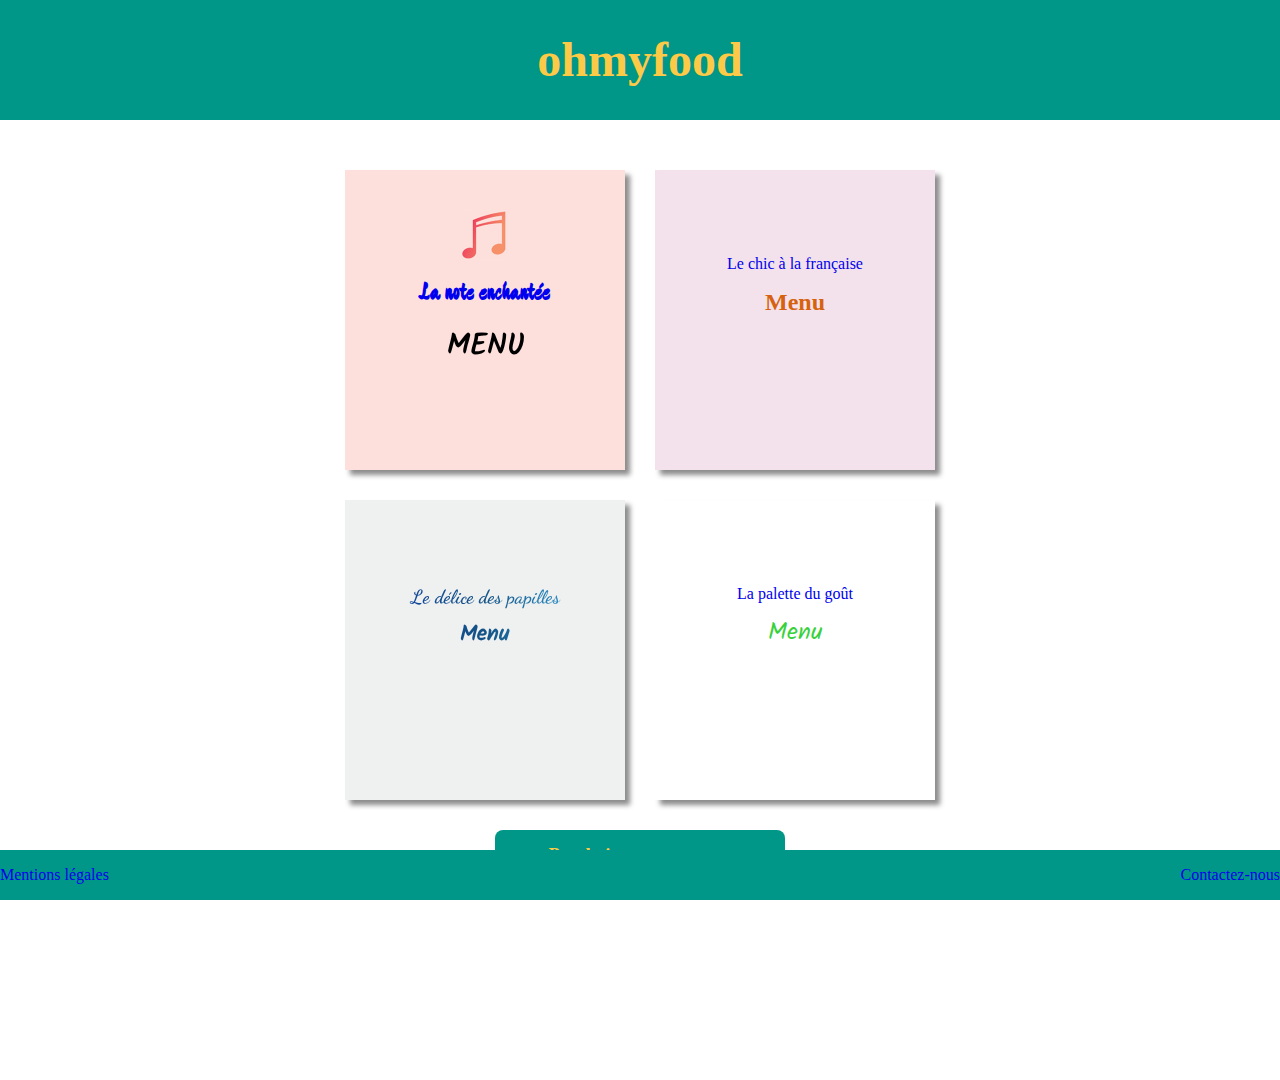
<file: index.html>
<!DOCTYPE html>
<html lang="fr">
    <head>
        <title>Ohmyfood!</title>
        <link rel="stylesheet" href="css/style.css" type="text/css"/>
        <meta charset="utf-8" />
        <meta name="description" content="Reservation de restaurants et de composition de menus en ligne">
        <meta name="author" content="Sewou Tiamiyu">
        <meta name="viewport" content="width=device-width,initial-scale=1.0"/>
    </head>
    <body>
        <div id="container">
            <!--EN TETE DE PAGE-->
                <header class="en_tete_accueil">
                    <h1>ohmyfood</h1>
                </header>
                <!--Future fonctionnalité d'une barre de recherche 
                    <div class="search-bar"></div> -->
                <!--LE CORPS DU SITE-->
                <main id="menu">
                    <div class="menu_1">
                        <div class="contenu">
                            <a href="pages/menu1.html"> <img src="images/ring.png" alt="ring">
                            <p>La note enchantée</p>
                            <h3>menu</h3>
                            </a>
                        </div>
                    </div>
                    <div class="menu_2">
                        <div class="contenu">
                            <a href="pages/menu2.html">
                            <p>Le chic à la française</p>
                            <h3>menu</h3>
                            </a>
                        </div>
                    </div>
                    <div class="menu_3">
                        <div class="contenu">
                            <a href="pages/menu3.html">
                            <p>Le délice des papilles</p>
                            <h3>menu</h3>
                            </a>
                        </div>
                    </div>
                    <div class="menu_4">
                        <div class="contenu">
                            <a href="pages/menu4.html">
                            <p>La palette du goût</p>
                            <h3>menu</h3>
                            </a>
                        </div>
                    </div>
                </main>
                <article>
                    <div class="incoming">
                        <h3>prochainement</h3>
                    
                        <div class="loading">
                            <span></span>
                            <span></span>
                            <span></span>
                        </div>
                    </div>
                </article>
            <!--PIED DE PAGE-->
            <footer>
                <div class="mention_legale">
                    <a href="pages/mention-legale.html"><p>Mentions légales</p></a>
                    <a href="mailto:tiamiyusewou@hotmail.com"><p>Contactez-nous</p></a>
                </div>
            </footer>
        </div>
    </body>
</html>
</file>
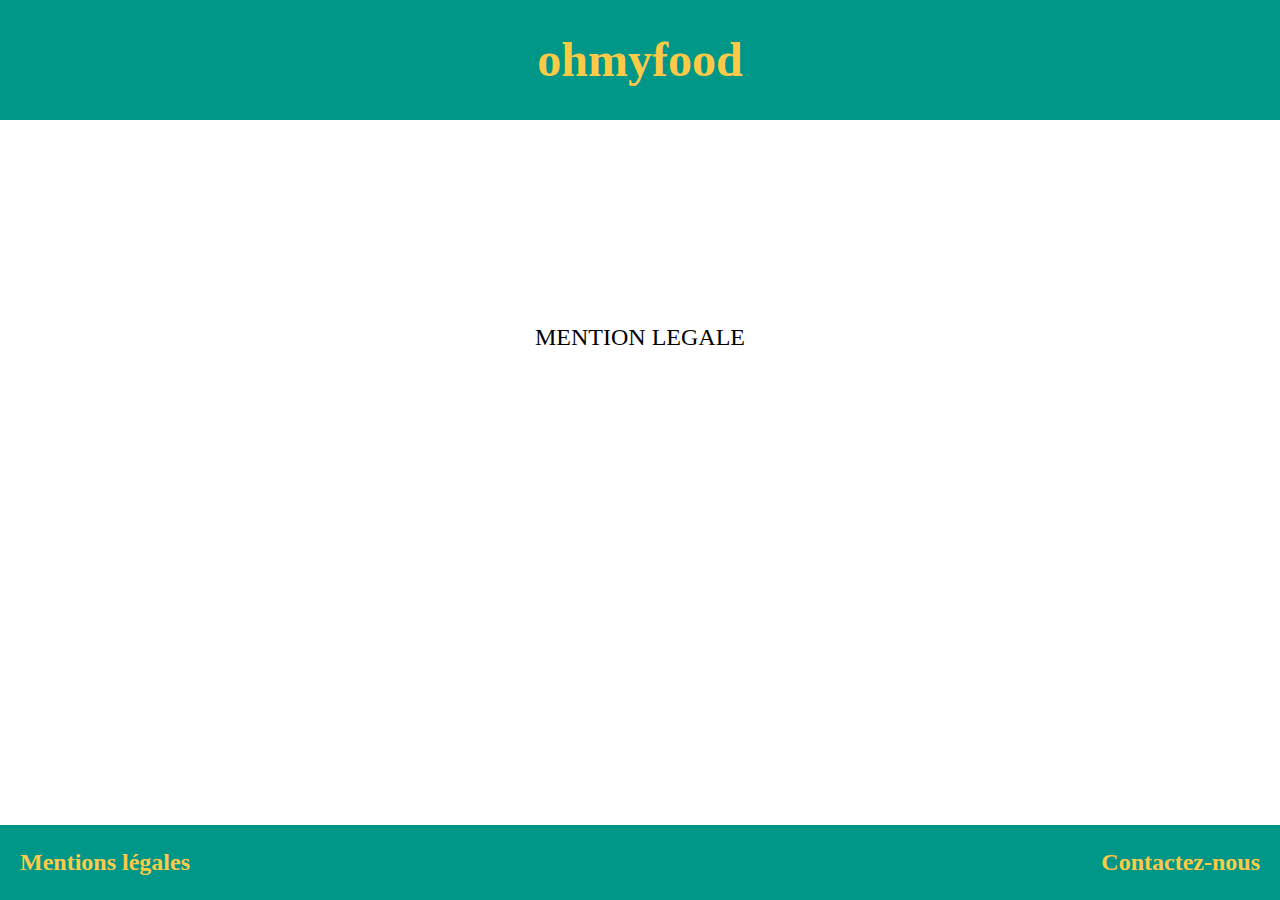
<file: pages/mention-legale.html>
<!DOCTYPE html>
<html lang="fr">
    <head>
        <meta charset="utf-8" />
        <title>Ohmyfood!</title>
        <link rel="stylesheet" href="../css/style.css" type="text/css"/>
        <meta name="viewport" content="width=device-width,initial-scale=1.0"/>
    </head>
    <body>
        <div id="container">
            
            <!--EN TETE DE PAGE-->
            
            <header>
                <a href="../index.html"><h1>ohmyfood</h1></a>
            </header>
            <p class="mention_legale_ohmyfood">Mention legale</p>
            <footer class="pied_mention">
                <div class="mention_legale">
                    <a href="../pages/mention-legale.html"><h3>Mentions légales</h3></a>
                    <a href="mailto:tiamiyusewou@hotmail.com"><h3>Contactez-nous</h3></a>
                </div>

            </footer>
        </div>
        
    </body>
</html>
</file>
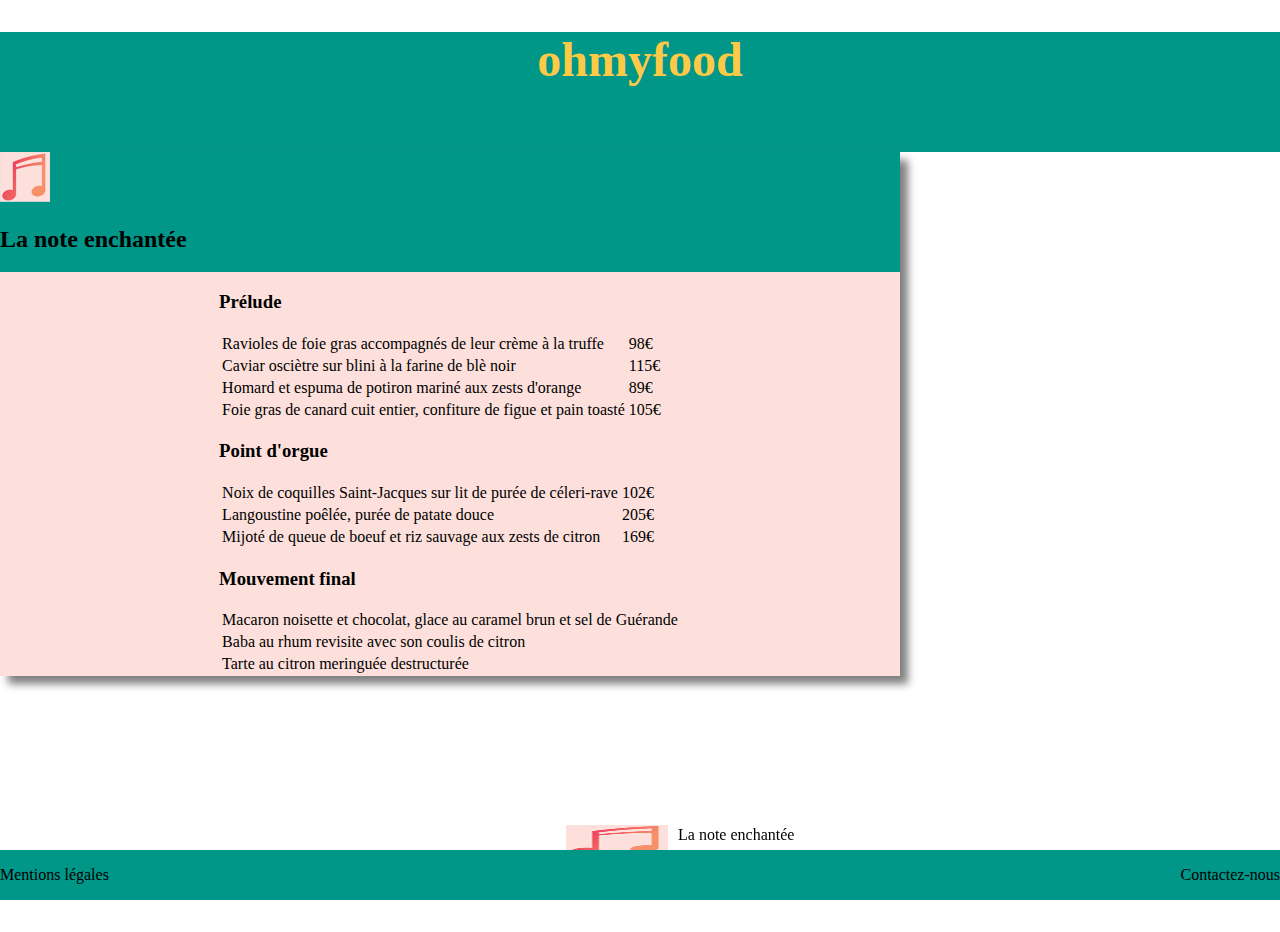
<file: pages/menu1.html>
<!DOCTYPE html>
<html lang="fr">
    <head>
        <meta charset="utf-8" />
        <title>Ohmyfood!</title>
        <link rel="stylesheet" href="../css/style.css" type="text/css"/>
        <meta name="viewport" content="width=device-width,initial-scale=1.0"/>
    </head>
    <body>
            <!--EN TETE DE PAGE-->
            
            <header>
                <h1>ohmyfood</h1>
            </header>
            <!--LE CORPS DU SITE-->
            
                
            <main class="enchantee">
                <header>
                    <img src="../images/ring.png" alt="ring">
                    <h2>La note enchantée</h2>
                </header>
                
                <section>
                    <h3>Prélude</h3>
                    <table>
                        <tr>
                            <td>Ravioles de foie gras accompagnés de leur crème à la truffe</td>
                            <td>98€</td>
                        </tr>
                        <tr>
                            <td>Caviar osciètre sur blini à la farine de blè noir</td>
                            <td>115€</td>
                        </tr>
                        <tr>
                            <td>Homard et espuma de potiron mariné aux zests d'orange</td>
                            <td>89€</td>
                        </tr>
                        <tr>
                            <td>Foie gras de canard cuit entier, confiture de figue et pain toasté</td>
                            <td>105€</td>
                        </tr>
                    </table>
                    <h3>Point d'orgue</h3>
                    <table>
                        <tr>
                            <td>Noix de coquilles Saint-Jacques sur lit de purée de céleri-rave</td>
                            <td>102€</td>
                        </tr>
                        <tr>
                            <td>Langoustine poêlée, purée de patate douce</td>
                            <td>205€</td>
                        </tr>
                        <tr>
                            <td>Mijoté de queue de boeuf et riz sauvage aux zests de citron</td>
                            <td>169€</td>
                        </tr>
                    </table>
                    <h3>Mouvement final</h3>
                    <table>
                        <tr>
                            <td>Macaron noisette et chocolat, glace au caramel brun et sel de Guérande</td>
                        </tr>
                        <tr>
                            <td>Baba au rhum revisite avec son coulis de citron</td>
                        </tr>
                        <tr>
                            <td>Tarte au citron meringuée destructurée</td>
                        </tr>
                    </table>
                    <footer class="bas_de_menu1">
                        <img src="../images/ring.png" alt="ring">
                        <p>La note enchantée</p>
                    </footer>
                </section>
            </main>
            <footer>
                <div class="mention_legale">
                    <p>Mentions légales</p>
                    <p>Contactez-nous</p>
                </div>

            </footer>
        
    </body>
</file>
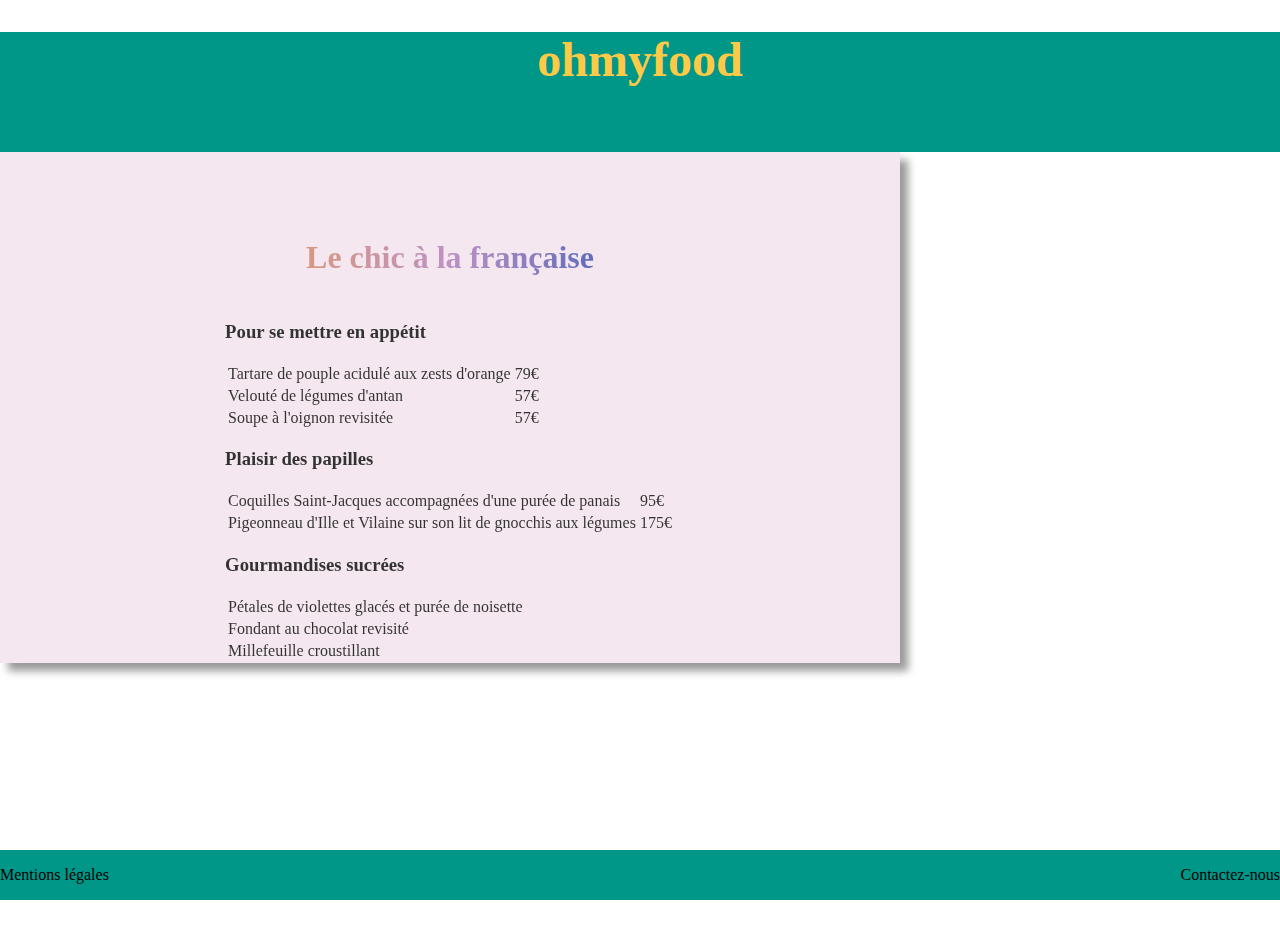
<file: pages/menu2.html>
<!DOCTYPE html>
<html lang="fr">
    <head>
        <meta charset="utf-8" />
        <title>Ohmyfood!</title>
        <link rel="stylesheet" href="../css/style.css" type="text/css"/>
        <meta name="viewport" content="width=device-width,initial-scale=1.0"/>
    </head>
    <body>
         <!--EN TETE DE PAGE-->
        
         <header>
            <h1>ohmyfood</h1>
        </header>
        <!--LE CORPS DU SITE-->
        <main class="chic_a_la_française">

            <h2>Le chic à la française </h2>

            <section>
                
                <h3>Pour se mettre en appétit</h3>
                <table>
                    <tr>
                        <td>Tartare de pouple acidulé aux zests d'orange</td>
                        <td>79€</td>
                    </tr>
                    <tr>
                        <td>Velouté de légumes d'antan</td>
                        <td>57€</td>
                    </tr>
                    <tr>
                        <td>Soupe à l'oignon revisitée</td>
                        <td>57€</td>
                    </tr>
                    
                </table>
                <h3>Plaisir des papilles</h3>
                <table>
                    <tr>
                        <td>Coquilles Saint-Jacques accompagnées d'une purée de panais
                        </td>
                        <td>95€</td>
                    </tr>
                    <tr>
                        <td>Pigeonneau d'Ille et Vilaine sur son lit de gnocchis aux légumes</td>
                        <td>175€</td>
                    </tr>
                    
                </table>
                <h3>Gourmandises sucrées</h3>
                <table>
                    <tr>
                        <td>Pétales de violettes glacés et purée de noisette</td>
                    </tr>
                    <tr>
                        <td>Fondant au chocolat revisité</td>
                    </tr>
                    <tr>
                        <td>Millefeuille croustillant</td>
                    </tr>
                </table>
                
            </section>
        </main>
        <footer>
            <div class="mention_legale">
                <p>Mentions légales</p>
                <p>Contactez-nous</p>
            </div>
        </footer>
    </body>
</file>
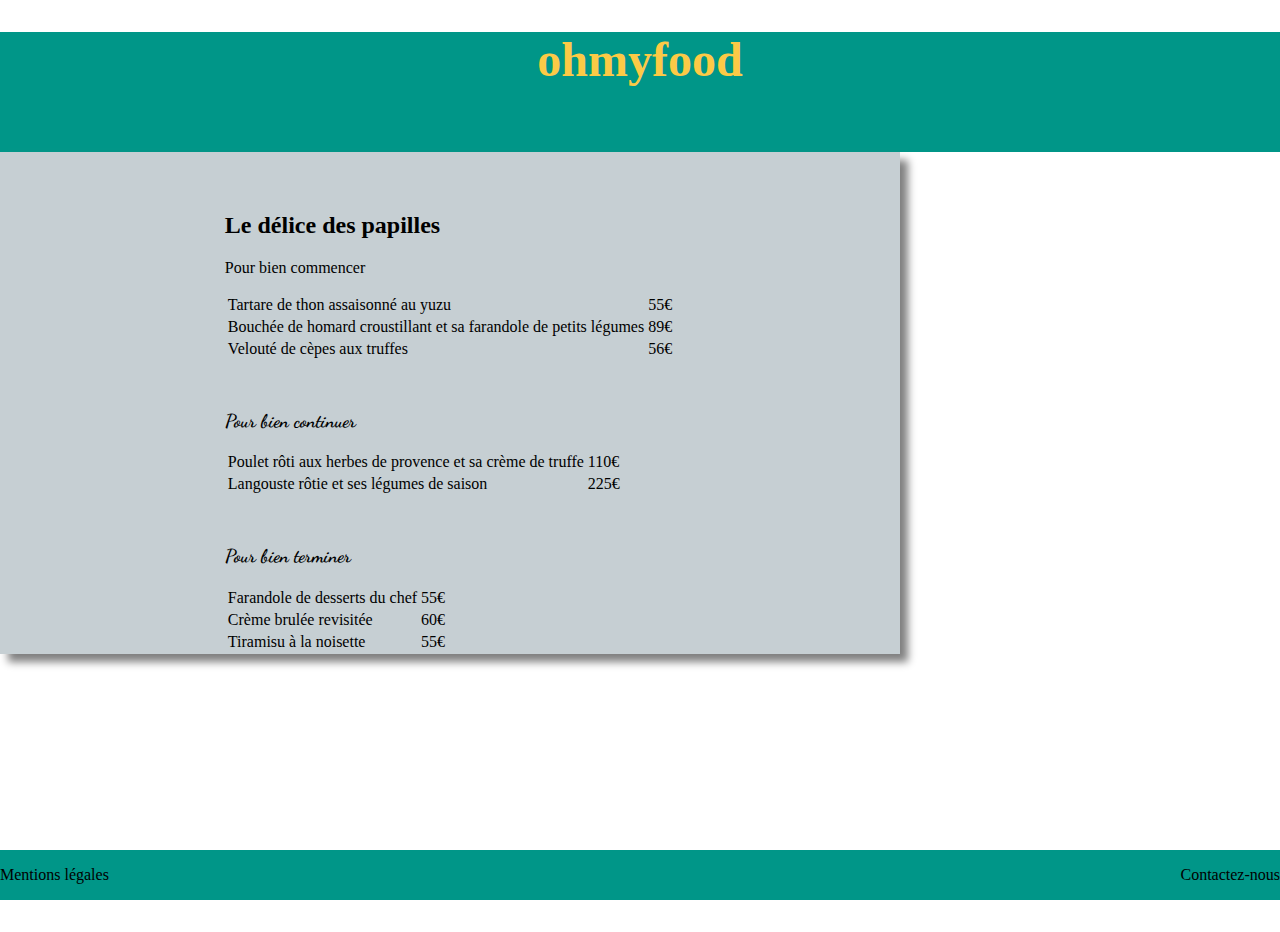
<file: pages/menu3.html>
<!DOCTYPE html>
<html lang="fr">
    <head>
        <meta charset="utf-8" />
        <title>Ohmyfood!</title>
        <link rel="stylesheet" href="../css/style.css" type="text/css"/>
        <meta name="viewport" content="width=device-width,initial-scale=1.0"/>
    </head>
    <body>
         <!--EN TETE DE PAGE-->
        
         <header>
            <h1>ohmyfood</h1>
        </header>
        <!--LE CORPS DU SITE-->
        <main class="delice_des_pailles">
            <section>
                    
                <h2>Le délice des papilles </h2>
                <p>Pour bien commencer</p>
                <table>
                    <tr>
                        <td>Tartare de thon assaisonné au yuzu</td>
                        <td>55€</td>
                    </tr>
                    <tr>
                        <td>Bouchée de homard croustillant et sa farandole de petits légumes</td>
                        <td>89€</td>
                    </tr>
                    <tr>
                        <td>Velouté de cèpes aux truffes</td>
                        <td>56€</td>
                    </tr>
                    
                </table>
                <h3>Pour bien continuer</h3>
                <table>
                    <tr>
                        <td>Poulet rôti aux herbes de provence et sa crème de truffe</td>
                        <td>110€</td>
                    </tr>
                    <tr>
                        <td>Langouste rôtie et ses légumes de saison</td>
                        <td>225€</td>
                    </tr>
                    
                </table>
                <h3>Pour bien terminer</h3>
                <table>
                    <tr>
                        <td>Farandole de desserts du chef</td>
                        <td>55€</td>
                    </tr>
                    <tr>
                        <td>Crème brulée revisitée</td>
                        <td>60€</td>
                    </tr>
                    <tr>
                        <td>Tiramisu à la noisette</td>
                        <td>55€</td>
                    </tr>
                </table>
                
            </section>
        </main>
        <footer>
            <div class="mention_legale">
                <p>Mentions légales</p>
                <p>Contactez-nous</p>
            </div>
        </footer>
    </body>
</file>
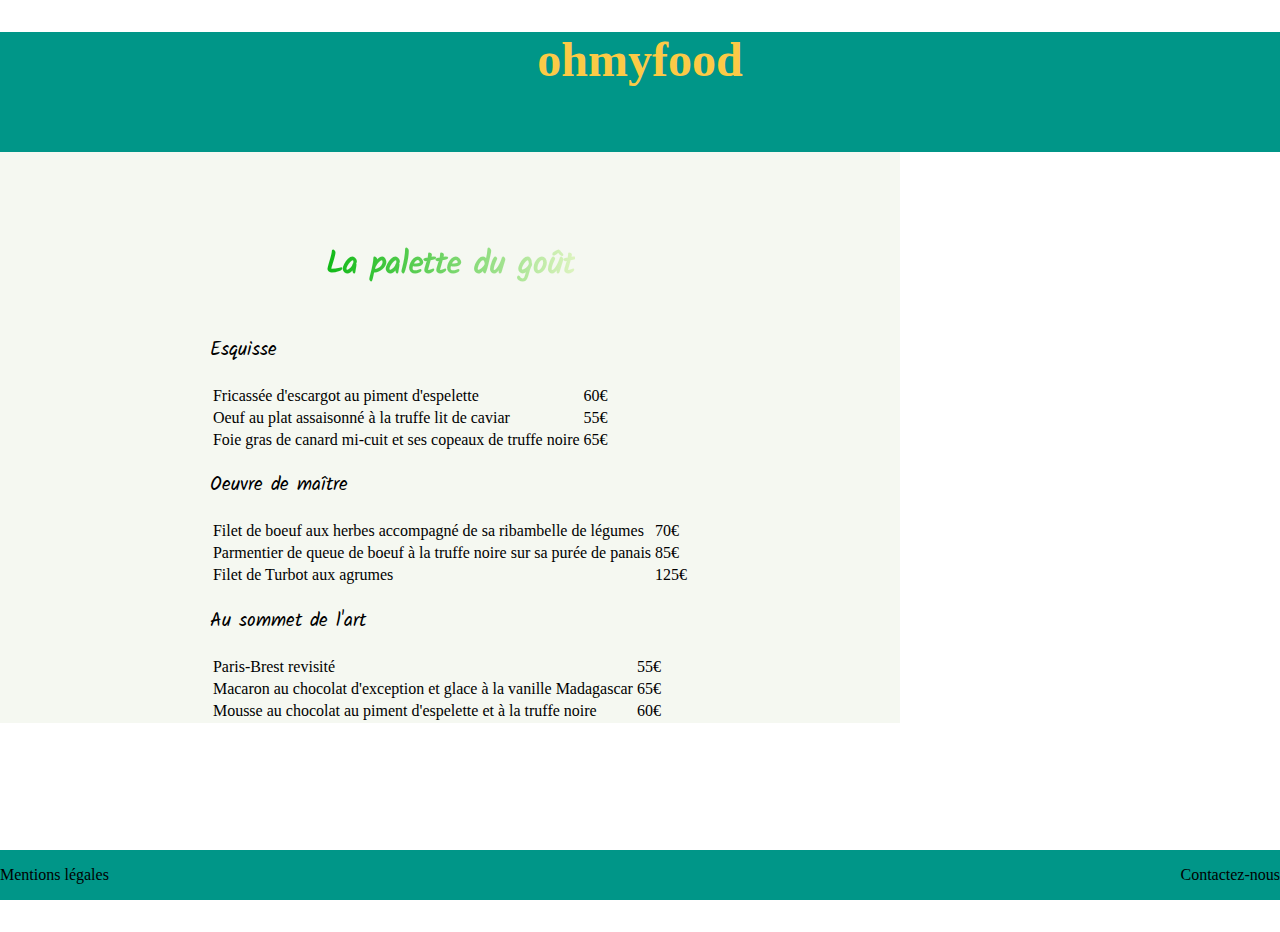
<file: pages/menu4.html>
<!DOCTYPE html>
<html lang="fr">
    <head>
        <meta charset="utf-8" />
        <title>Ohmyfood!</title>
        <link rel="stylesheet" href="../css/style.css" type="text/css"/>
        <meta name="viewport" content="width=device-width,initial-scale=1.0"/>
    </head>
    <body>
         <!--EN TETE DE PAGE-->
        
         <header>
            <h1>ohmyfood</h1>
        </header>
        <!--LE CORPS DU SITE-->
        <main class="La_palette_du_goût">
                    
            <h2>La palette du goût</h2>
            <section>
                
                <h3>Esquisse</h3>
                <table>
                    <tr>
                        <td>Fricassée d'escargot au piment d'espelette</td>
                        <td>60€</td>
                    </tr>
                    <tr>
                        <td>Oeuf au plat assaisonné à la truffe lit de caviar</td>
                        <td>55€</td>
                    </tr>
                    <tr>
                        <td>Foie gras de canard mi-cuit et ses copeaux de truffe noire</td>
                        <td>65€</td>
                    </tr>
                    
                </table>
                <h3>Oeuvre de maître</h3>
                <table>
                    <tr>
                        <td>Filet de boeuf aux herbes accompagné de sa ribambelle de légumes</td>
                        <td>70€</td>
                    </tr>
                    <tr>
                        <td>Parmentier de queue de boeuf à la truffe noire sur sa purée de panais</td>
                        <td>85€</td>
                    </tr>
                    <tr>
                        <td>Filet de Turbot aux agrumes</td>
                        <td>125€</td>
                    </tr>
                    
                </table>
                <h3>Au sommet de l'art</h3>
                <table>
                    <tr>
                        <td>Paris-Brest revisité</td>
                        <td>55€</td>
                    </tr>
                    <tr>
                        <td>Macaron au chocolat d'exception et glace à la vanille Madagascar</td>
                        <td>65€</td>
                    </tr>
                    <tr>
                        <td>Mousse au chocolat au piment d'espelette et à la truffe noire</td>
                        <td>60€</td>
                    </tr>
                </table>
                
            </section>
        </main>
        <footer>
            <div class="mention_legale">
                <p>Mentions légales</p>
                <p>Contactez-nous</p>
            </div>
        </footer>
    </body>
</file>
<file: css/style.css>
@font-face
{
    font-family: 'Dancing_Script';
    src: url('fonts/Dancing_Script/DancingScript-VariableFont_wght.ttf');
    
}
@font-face
{
    font-family: 'Kalam';
    src: url('fonts/Kalam/Kalam-Regular.ttf');
}
@font-face
{
    font-family: 'Devonshire';
    src: url('fonts/Devonshire/Devonshire-Regular.ttf');
}
@font-face
{
    font-family: 'Sriracha-Regular';
    src: url('fonts/Sriracha/Sriracha-Regular.ttf');
}
@font-face
{
    font-family: 'Scheherazade';
    src: url('fonts/Scheherazade/Scheherazade-Regular.ttf');
    
}
@font-face
{
    font-family: 'Kaushan_Script';
    src: url('fonts/Kaushan_Script/KaushanScript-Regular.ttf');
}
body
{
    margin: auto;
    width: 100%;
}
/*---------------------------Partie Accueil---------------------*/
.en_tete_accueil
{
    width: 100%;
    background-color: #009688;
    margin-bottom: 50px;
    height: 120px;
}

.en_tete_accueil h1
{
  color: #fcca46;
  text-align: center;
  font-size: 3em;  
}
header
{
    width: 100%;
    background-color: #009688;
    height: 120px;
    
}

header h1
{
  color: #fcca46;
  text-align: center;
  font-size: 3em; 
  
}
a:link 
{ 
 text-decoration:none; 
}

img[alt="ring"]
{
    width: 50px;
    color: #3a1411;
    font-weight: bolder;
    
}
#menu
{
    display: grid;
    grid-template-columns: 280px 280px;
    grid-template-rows: 300px 300px;
    grid-gap:30px;
    justify-content: center;
    text-align: center;
    margin-bottom: 30px;
}

#menu div.menu_1,.menu_2,.menu_3,.menu_4
{
    padding-top: 40px;
    line-height: 15px;
}
.menu_1
{ 
    background-color: #fde0dc;
    box-shadow: 5px 5px 5px #8d8c8c;
}
.menu_1 .contenu
{
    color: #3a1411;
    font-weight: bolder;
    font-family: 'Devonshire',cursive;
    font-size: 1.5em;
    text-decoration: none;
}
.menu_1 .contenu h2, .menu_1 .contenu h3
{
    background: linear-gradient(125deg, #000 0%, #000 90%);
    background-clip: text;
    -webkit-background-clip: text;
    color: transparent;
    padding: 10px;
}
.menu_1 .contenu h3
{
    font-size: 1.2em;
    font-family:'Kalam', cursive;
    text-transform:uppercase;
    padding: 10px;
    
}
.menu_2
{
    
    padding-top: 70px;
    background-color: #f3e2ec;
    box-shadow: 5px 5px 5px #8d8c8c;
    
}
.menu_2 .contenu h2
{
    font-size: 1.4em;
    background-image: linear-gradient(to right, rgb(206, 127, 99), rgba(162, 101, 172, 0.855), rgb(57, 73, 171));
    background-clip: text;
    -webkit-background-clip: text;
    color: transparent;
    font-weight: bolder;
    font-family: 'Lora', serif;
    padding: 10px;
}
.menu_2 .contenu h3
{
    text-transform: capitalize;
    color: rgb(214, 98, 15);
    font-size: 1.5em;
}
.menu_3
{
    padding-top: 70px;
    background-color: #eff1f1;
    color: #d6e4eb;
    box-shadow: 5px 5px 5px #8d8c8c;

}
.menu_3 .contenu
{
    font-family: 'Dancing_Script', cursive;
    background-image: linear-gradient(to right, rgb(14, 60, 168), rgb(20, 83, 134), rgb(69, 189, 245));
    background-clip: text;
    -webkit-background-clip: text;
    -webkit-text-fill-color: transparent;
    font-size: 1.2em;
    font-weight: bolder;
    height: 150px;
    
}
.menu_3 .contenu h3
{
    text-transform: capitalize;
    color: rgb(69, 189, 245);
    font-family: 'Kalam','Lucida Sans', 'Lucida Sans Regular', 'Lucida Grande', 'Lucida Sans Unicode', Geneva, Verdana, sans-serif;
}
.menu_3 .contenu h2
{
    padding: 10px;
    
}
.menu_4
{
    padding-top: 70px;
    background-color: #ffffff;
    color: #404040;
    box-shadow: 5px 5px 5px #8d8c8c;
}

.menu_4 .contenu h2
{
    padding: 10px;
    background-image: linear-gradient(to right, rgb(43, 211, 48), rgb(159, 230, 205));
    background-clip: text;
    -webkit-background-clip: text;
    color: transparent;
    font-size: 1.7em;
    font-family: 'Kaushan_Script','Lucida Sans', 'Lucida Sans Regular', 'Lucida Grande', 'Lucida Sans Unicode', Geneva, Verdana, sans-serif;
}
.menu_4 .contenu h3
{
    color: #37d13c;
    font-family: 'Kalam', 'Lucida Sans', 'Lucida Sans Regular', 'Lucida Grande', 'Lucida Sans Unicode', Geneva, Verdana, sans-serif;
    font-weight: normal;
    font-size: 1.5em;
}
.menu_4 h3
{
    text-transform: capitalize;
}
/*---------------Prochainement-------------*/
article
{
    display: flex;
    justify-content: center; 
}
article h3
{
    text-transform: capitalize;
    color: #fcca46;
}

.incoming
{
    display: flex;
    align-items: center;
    justify-content: center;
    background-color: #009688;
    color: #fcca46;
    width: 290px;
    height: 50px;
    margin-bottom: 200px;
    border-radius: 8px;
}
@keyframes dots{
    
   50%{
       opacity: 0;
       transform:scale(0.7) translateZ(10px)
   } 
}

.loading span
{
    border: solid 1px solid;
    width: 8px;
    margin-top: 30px;
    height: 8px;
    margin: 0 5px;
    background-color: #fcca46;
    border-radius: 50%;
    display: inline-flex;
    animation-name: dots;
    animation-duration: 2s;
    cursor: pointer;
    animation-iteration-count: infinite;
    animation-timing-function: ease-in-out
}

.loading span:nth-child(2) 
{
    background-color: #ff8b57;
    animation-delay: 0.4s;
}
.loading span:nth-child(3) 
{
    background-color: #57ffa0;
    animation-delay: 0.8s;
}
html,body
{
    height: 100%;
}
#container
{
    position: relative;
    min-height: 100%;
    display: flex;
    flex-direction: column;
}
footer
{
    position: fixed;
    left: 0px;
    width: 100%;
    bottom: 0px;   
    
}
.mention_legale
{
    display: flex;
    width: 100%;
    justify-content: space-between;
    background-color: #009688;
}
.mention_legale h3
{
    padding: 0px 20px;
    font-size: 1.5em;
    color: #fcca46;
    
}
.mention_legale h3:hover
{
    animation: things 30ms ease-in-out 50ms infinite alternate;
}
@keyframes things{
    0%{
        transform: rotate(0deg);
    }
    20%{
        transform: rotate(-4deg);
    }
    60%{
        transform: rotate(4deg);
    }
    
    100%{
        transform: rotate(0deg);
    }
}
/*-------------------------Grossissement au pointeur------------------------*/
.contenu
{
    transform: scale(1);
    transition-duration: 1s;
}
.contenu:hover{
    transform: scale(1.2);
}

/*--------------------Partie trait de soulignement-----------------*/
#plat_menu1 a  
{
    display: inline;
    position: relative;
    text-decoration: none;
}
#plat_menu1 a:after
{
    content: '';
    display: block;
    position: absolute;
    bottom: 2px;
    width: 0%;
    left: 0px;
    height: 3px;
    transition: 0.25s cubic-bezier(0.72,-0.01, 0.19, 0.92);
    background: #E46161;
}
#plat_menu1 a:hover:after
{
    width: 100%;
}
/*---------------------- Menu Enchantée------------------*/
.enchantee 
{
    display: grid;
    justify-items: center;
    background-color: #fde0dc;
    align-self:center;
    width: 900px;
    box-shadow:8px 8px 8px gray ;
    margin-bottom: 200px;
    
}
#plat_menu1 a
{
    color: #000;
}
.enchantee_en_tete img
{
    padding-top: 20px;
    width: 40px;
    margin-left: 70px;
}
.enchantee_en_tete h2
{
    font-family: 'Devonshire','Trebuchet MS','Lucida Sans Unicode','Lucida Sans','Arial','sans-serif';
    font-weight: normal;
    font-size: 2em;
}
.bas_de_menu1
{
    display: flex;
    justify-content: center;
    margin: 40px;
}
.bas_de_menu1 img
{
    width: 8%;
    height: 30px;
    padding-top: 15px;
    margin-right: 10px;
}
.bas_de_menu1 h3
{
    font-family: 'Devonshire','Trebuchet MS', 'Lucida Sans Unicode', 'Lucida Grande', 'Lucida Sans', Arial, sans-serif;
    font-size: 1.5em;
}

#plat_menu1 h3
{
    font-family: 'Kalam','Trebuchet MS', 'Lucida Sans Unicode', 'Lucida Grande', 'Lucida Sans', Arial, sans-serif;
    font-weight: normal;
    font-size: 1.2em;
    clear: both;
    overflow: auto;
    display: flex;         
}

 
/*------------------Partie trait menu-----------------*/
.premier_trait, .deuxieme_trait, .troisieme_trait
{
    display: flex;
    align-items: center;
    text-align: center;
    width: 100%;
}
.premier_trait::before
{
  background-image: url(../images/trait_left.png);
  background-size: 100%;
  content: "";
  width: 100%;
  height: 10px;
  margin-right: 40px;
  flex: 1;
}
.premier_trait::after
{
  background-image: url(../images/trait_droit.png);
  background-size: 100%;
  content: "";
  width: 100%;
  height: 20px;
  margin-left: 40px;
  flex: 1;
}
.deuxieme_trait::before
{
    background-image: url(../images/barre_left.png);
    background-size: 100%;
    content: "";
    width: 100%;
    height: 10px;
    margin-right: 40px;
    flex: 1;
}
.deuxieme_trait::after
{
    background-image: url(../images/barre_right.png);
    background-size: 100%;
    content: "";
    width: 100%;
    height: 20px;
    margin-left: 40px;
    flex: 1;
}
.troisieme_trait::before
{
    background-image: url(../images/barre_left.png);
    background-size: 100%;
    content: "";
    width: 100%;
    height: 10px;
    margin-right: 40px;
    flex: 1;
}
.troisieme_trait::after
{
    background-image: url(../images/barre_right.png);
    background-size: 100%;
    content: "";
    width: 100%;
    height: 20px;
    margin-left: 40px;
    flex: 1;
}

#plat_menu1 table td
{
    width: 100%;
    font-family:'Kalam','Trebuchet MS','Lucida Sans' ;
    font-weight: normal;
}
#plat_menu1 table td:nth-child(2)
{
    text-align: right;
    font-weight: bold;
}

/*--------------------Partie trait de soulignement-----------------*/
#plat_menu2 a
{
    display: inline;
    position: relative;
    text-decoration: none;
}

#plat_menu2 a:after
{
    content: '';
    display: block;
    position: absolute;
    bottom: 2px;
    width: 0%;
    left: 0px;
    height: 3px;
    transition: 0.25s cubic-bezier(0.72,-0.01, 0.19, 0.92);
    background: #535346;
}
#plat_menu2 a:hover:after
{
    width: 100%;
}
/*-------------------------- Menu Le chic à la française--------------*/

.chic_a_la_française
{
    display: grid;
    justify-items: center;
    background-color: #f3e2ec;
    opacity:0.8;
    width: 900px;
    align-self:center;
    box-shadow:8px 8px 8px gray ;
    margin-bottom: 200px;
    
}

.chic_a_la_française h2
{
    padding-top: 60px;
    font-size: 1.2em;
    background-image: linear-gradient(to right, rgb(206, 127, 99), rgba(162, 101, 172, 0.855), rgb(57, 73, 171));
    background-clip: text;
    -webkit-background-clip: text;
    color: transparent;
    font-weight: bolder;
    font-family: 'Lora', serif;
    font-size: 2em;
}
#plat_menu2
{
    margin-bottom: 50px;
}
#plat_menu2 table:nth-child(0n+2)
{
    color: #d8852e;
    margin-left: 90px;
    width: 600px;
}

#plat_menu2 .premier_trait_chic a
{
    color:#d8852e ;
}
.premier_trait_chic
{
    display: flex;
    color: #df801a;
    text-align: center;
    align-items: center;
}
.premier_trait_chic::before
{
    background-image: url(../images/chicN1.png);
    content: '';
    background-size: 100%;
    width: 400px;
    height: 16px;
    flex: 1;
    margin-right: 40px;
}
.premier_trait_chic::after
{
    background-image: url(../images/chicN1_droit.png);
    content: '';
    background-size: 100%;
    width: auto;
    height: 25px;
    flex:1;
    margin-left: 40px;
}
#plat_menu2 table td:nth-child(3n+2)
{
    text-align: center;
    align-items: center; 
    width: 150px;
}

#plat_menu2 table:nth-child(3n+1)
{
    color: #a56799;
    width: 600px;
    margin-left: 90px;
}
#plat_menu2 table td:nth-child(2)
{
    text-align: center;
    font-weight: bold;
}
.deuxieme_trait_chic a
{
    color: #b660a5;
}
.deuxieme_trait_chic
{
    display: flex;
    color: #b660a5;
    text-align: center;
    align-items: center;
}
.deuxieme_trait_chic::before
{
    background-image: url(../images/chic_barre_left.png);
    content: '';
    background-size: 100%;
    width: 400px;
    height: 20px;
    margin-right: 40px;
    flex: 1;
}
.deuxieme_trait_chic::after
{
    background-image: url(../images/chic_barre_right.png);
    content: '';
    background-size: 100%;
    width: auto;
    height: 25px;
    margin-left: 40px;
    flex: 1;
}
#plat_menu2 table:nth-child(3n+0)
{
    color:#905bfd;
    margin-bottom: 60px;
    margin-left: 90px;
    width: 600px;
}

.troisieme_trait_chic a
{
    color: #8448fc;
}
.troisieme_trait_chic
{
    display: flex;
    text-align: center;
    align-items: center;
    color: #8448fc;

}
.troisieme_trait_chic::before
{
    background-image: url(../images/bas_chic_left.png);
    content: '';
    background-size: 100%;
    width: 400px;
    height: 20px;
    flex: 1;
    margin-right: 10px;
}
.troisieme_trait_chic::after
{
    background-image: url(../images/bas_chic_right.png);
    content: '';
    background-size: 100%;
    width: auto;
    flex: 1;
    height: 30px;
    margin-left: 10px;
}
#plat_menu2 table td
{
    font-family: 'Scheherazade','Lucida Sans', 'Lucida Sans Regular', 'Lucida Grande', 'Lucida Sans Unicode', Geneva, Verdana, sans-serif;  
}



/*--------------------Partie trait de soulignement-----------------*/
#plat_menu3 a
{
    display: inline;
    position: relative;
    text-decoration: none;
}
#plat_menu3 a:after
{
    content: '';
    display: block;
    position: absolute;
    bottom: 2px;
    width: 0%;
    left: 0px;
    height: 3px;
    transition: 0.25s cubic-bezier(0.72,-0.01, 0.19, 0.92);
    background: #1239e6;
}
#plat_menu3 a:hover:after
{
    width: 100%;
}

/*--------------------------- Menu delice_des_pailles---------------------*/
.delice_des_pailles
{
    display: grid;
    justify-items: center;
    background-color: #c6cfd3;
    width: 900px;
    align-self:center;
    box-shadow:8px 8px 8px gray ;
    margin-bottom: 150px;
    
    padding-top: 40px;
}
#plat_menu3 a
{
    color: #000;
}
.entete3
{
    background-image: linear-gradient(to right, rgb(14, 60, 168), rgb(20, 83, 134), rgb(69, 189, 245));
    color: transparent;
    background-clip: text;
    -webkit-background-clip: text;
    font-size: 2.5em;
    padding: 10px;
}
.delice_des_pailles h3
{
    padding-top: 30px;
    font-family: 'Dancing_Script', cursive;
}
.premier_trait_delice, .deuxieme_trait_delice, .troisieme_trait_delice
{
    display: flex;
    align-items: center;
    text-align: center;
    font-family:'Kalam','Trebuchet MS','Lucida Sans' ;
    font-weight: normal;
}
#plat_menu3 table:nth-child(0n+2)
{
    margin-left: 70px;
    margin-right: 40px;
}
#plat_menu3 table:nth-child(3n+1)
{
    margin-left: 70px;
    margin-right: 40px;
}

.premier_trait_delice::before
{
  background-image: url(../images/delice_left.png);
  background-size: 100%;
  content: "";
  width: 400px;
  height: 20px;
  margin-right: 20px;
  flex: 1;
  background-repeat: no-repeat;
  align-items: center;
}
.premier_trait_delice::after
{
  background-image: url(../images/delice_right.png);
  background-size: 100%;
  content: "";
  width: 100%;
  height: 20px;
  margin-left: 20px;
  flex: 1;
  background-repeat: no-repeat;
  align-items: center;
}

.deuxieme_trait_delice::before
{
    background-image: url(../images/barreN1_left.png);
    background-size: 100%;
    content: "";
    width: 100%;
    height: 20px;
    margin-right: 20px;
    flex: 1;
    background-repeat: no-repeat;
    align-items: center;
}
.deuxieme_trait_delice::after
{
    background-image: url(../images/barreN1_right.png);
    background-size: 100%;
    content: "";
    width: 100%;
    height: 20px;
    margin-left: 20px;
    flex: 1;
    background-repeat: no-repeat;
    align-items: center;
}

.troisieme_trait_delice::before
{
    background-image: url(../images/bas_N1.png);
    background-size: 100%;
    content: "";
    width: 100%;
    height: 20px;
    margin-right: 20px;
    flex: 1;
    background-repeat: no-repeat;
    align-items: center;
}
.troisieme_trait_delice::after
{
    background-image: url(../images/bas_N1_right.png);
    background-size: 100%;
    content: "";
    width: 100%;
    height: 20px;
    margin-left: 20px;
    flex: 1;
    background-repeat: no-repeat;
    align-items: center;
}
#plat_menu3 table:nth-child(3n+0)
{
    margin-left: 70px;
    margin-right: 50px;
    margin-bottom: 120px;
}
#plat_menu3 table td
{
    width: 100%;
    font-family:'Kalam','Trebuchet MS','Lucida Sans' ;
}
#plat_menu3 table td:nth-child(2)
{
    text-align: center;
    font-weight: bold;
}



/*--------------------Partie trait de soulignement-----------------*/
#plat_menu4 a
{
    display: inline;
    position: relative;
    text-decoration: none;
}
#plat_menu4 a:after 
 {
    content: '';
    display: block;
    position: absolute;
    bottom: 2px;
    width: 0%;
    left: 0px;
    height: 3px;
    transition: 0.25s cubic-bezier(0.72,-0.01, 0.19, 0.92);
    background: #18e411;
}

#plat_menu4 a:hover:after
{
    width: 100%;
}
/*------------------------ La palette du Goût------------------------*/
.La_palette_du_goût h2
{
    background-image: linear-gradient(to right, rgb(16, 185, 22), rgb(220, 243, 191));
    background-clip: text;
    -webkit-background-clip: text;
    font-size: 2em;
    color: transparent;
    font-family: 'Kalam','Lucida Sans', 'Lucida Sans Regular', 'Lucida Grande', 'Lucida Sans Unicode', Geneva, Verdana, sans-serif;
    padding-top: 60px;
}
#plat_menu4 a
{
    color: #000;
}
.La_palette_du_goût h3
{
    font-family: 'Kalam','Lucida Sans', 'Lucida Sans Regular', 'Lucida Grande', 'Lucida Sans Unicode', Geneva, Verdana, sans-serif;
    font-weight: normal;
}
.premier_trait_palette, .deuxieme_trait_palette, .troisieme_trait_palette
{
    display: flex;
    align-items: center;
    text-align: center;
}
.premier_trait_palette::before
{
  background-image: url(../images/bas-left.png);
  background-size: 100%;
  content: "";
  width: 100%;
  height: 20px;
  margin-right: 20px;
  flex: 1;
  background-repeat: no-repeat;
  align-items: center;
}
.premier_trait_palette::after
{
  background-image: url(../images/bas-right.png);
  background-size: 100%;
  content: "";
  width: 100%;
  height: 40px;
  margin-left: 20px;
  flex: 1;
  background-repeat: no-repeat;
  align-items: center;
}
.deuxieme_trait_palette::before
{
    background-image: url(../images/barre-N1.png);
    background-size: 100%;
    content: "";
    width: 100%;
    height: 20px;
    margin-right: 20px;
    flex: 1;
    background-repeat: no-repeat;
    align-items: center;
}
.deuxieme_trait_palette::after
{
    background-image: url(../images/barre-N1-right.png);
    background-size: 100%;
    content: "";
    width: 100%;
    height: 40px;
    margin-left: 20px;
    flex: 1;
    background-repeat: no-repeat;
    align-items: center;
}
.troisieme_trait_palette::before
{
    background-image: url(../images/bas-left.png);
    background-size: 100%;
    content: "";
    width: 100%;
    height: 20px;
    margin-right: 20px;
    flex: 1;
    background-repeat: no-repeat;
    align-items: center;
}
.troisieme_trait_palette::after
{
    background-image: url(../images/bas-right.png);
    background-size: 100%;
    content: "";
    width: 100%;
    height: 40px;
    margin-left: 20px;
    flex: 1;
    background-repeat: no-repeat;
    align-items: center;
}

.La_palette_du_goût
{
    display: grid;
    justify-items: center;
    align-self:center;
    width: 900px;
    margin-bottom: 200px;
    background-color: rgb(245, 248, 241);
}
#plat_menu4 table td
{
    width: 100%;
    font-family:'Kalam','Trebuchet MS','Lucida Sans ';

}

#plat_menu4 table:nth-child(1n+1)
{
    margin-left: 70px;
    margin-right: 50px;
}
#plat_menu4 table td:nth-child(2)
{
    text-align: center;
    font-weight: bold;
}
#plat_menu4
{
    margin-bottom: 100px;
}
/*---------------Mentions légale-----------------*/
.mention
{
    width: 100%;
    background-color: #009688;
    margin-bottom: 50px;
    height: 110px;
    
}

.mention h1
{
  color: #fcca46;
  text-align: center;
  font-size: 3em;  
}
header .mention
{
    width: 100%;
    background-color: #009688;
    height: 110px;
    
}
header .mention h1
{
  color: #fcca46;
  text-align: center;
  font-size: 3em; 
}
a:link 
{ 
 text-decoration:none; 
}
footer .pied_mention
{
    display: flex;
    justify-content: center;
    margin-top: 40px;
}

.mention_legale_ohmyfood
{
    padding: 0px 20px;
    font-size: 1.5em;
    color: black;
    text-align: center;
    padding: 180px;
    text-transform: uppercase;
}

/*----------------------------Règles CSS pour les appareils-----------------------*/
/*----------------------------Le responsive design--------------------------------*/



@media all and (max-width: 767px){
    /*------------------Accueil----------------------*/
    #menu
    {
        display: flex;
        flex-direction: column;
        padding: 10px;
        width: auto;
    }
    #menu .menu_1,.menu_2,.menu_3,.menu_4
    {
        display: flex;
        flex-direction: column;
        align-items: center;
        justify-content: center;
        height: 100vw;
        box-shadow: 0 0 13px 3px #ccc;
    }
    .menu_1 h2, .menu_2 h2, .menu_4 h2
    {
        font-size: 2em;
    }
    .menu_3 h2
    {
        font-size: 1.5em;
    }
    #menu .menu_4
    {
        background-color: #ffffff;
        
    }
    footer
    {
        position: fixed;
        width: 100%;
        bottom: 0px;   
        
    }
    .mention_legale
    {
        display: flex;
        width: auto;
        justify-content: space-between;
        background-color: #009688;
    }
    .mention_legale h3
    {
        padding: 0px 10px ;
        font-size: 1.2em;
        color: #fcca46;
    }
    .incoming
    {
        margin-bottom: 90px;
    }
    .mention_legale_ohmyfood
    {
        padding: 0px 20px;
        font-size: 1.0em;
        color: black;
        text-align: center;
        padding: 70px;
        text-transform: uppercase;
    }
    .contenu
    {
        transform: none;
    }
    .contenu:hover{
        transform: none;
    }
/*-----------------Menu enchantee-------------*/
    .enchantee 
    {
        display: flex;
        flex-direction: column;
        align-items: center;
        justify-content: center;
        text-align: center;
        width: auto;
        margin-left: 0px;
        margin-bottom: 90px;
        padding: 20px;
        
    }
    .enchantee_en_tete img
    {
        padding-top: 20px;
        width: 40px;
        margin-left: 20px;
    }
    .plat_menu1
    {
        display: flex;
        flex-direction: column;
        align-items: center;
        justify-content: center;
        padding: 30px;
    }
    .premier_trait::before
    {
        display: flex;
        background-image: url(../images/trait_left.png);
        background-size: 100%;
        content: "";
        width: 100%;
        height: 10px;
        margin-right: 20px;
        flex: 1;
        background-repeat: no-repeat;
        align-items: center;
    }
    .premier_trait::after
    {
        display: flex;
        background-image: url(../images/trait_droit.png);
        background-size: 100%;
        content: "";
        width: 100%;
        height: 15px;
        margin-left: 20px;
        flex: 1;
        background-repeat: no-repeat;
        align-items: center;
    }
    .deuxieme_trait::before
    {
        display: flex;
        background-image: url(../images/barre_left.png);
        background-size: 100%;
        content: "";
        width: 100%;
        height: 12px;
        margin-right: 20px;
        flex: 1;
        background-repeat: no-repeat;
        align-items: center;

    }
    .deuxieme_trait::after
    {
        display: flex;
        background-image: url(../images/barre_right.png);
        background-size: 100%;
        content: "";
        width: 100%;
        height: 15px;
        margin-left: 20px;
        flex: 1;
        background-repeat: no-repeat;
        align-items: center;
    }
    .troisieme_trait::before
    {
        display: flex;
        background-image: url(../images/barre_left.png);
        background-size: 100%;
        content: "";
        width: 100%;
        height: 12px;
        margin-right: 10px;
        flex: 1;
        background-repeat: no-repeat;
        align-items: center;
    }
    .troisieme_trait::after
    {
        display: flex;
        background-image: url(../images/barre_right.png);
        background-size: 100%;
        content: "";
        width: 100%;
        height: 12px;
        margin-left: 10px;
        flex: 1;
        background-repeat: no-repeat;
        align-items: center;
    }

    /*-----------------Menu le chic à la française-------------*/
    .chic_a_la_française
    {
        display: flex;
        flex-direction: column;
        align-items: center;
        justify-content: center;
        text-align: center;
        width: auto;
        margin-left: 0px;
        margin-bottom: 90px;
        padding: 0px;
        height: 100%;
    }
    
    .chic_a_la_française h2
    {
        padding-top: 40px;
    }
    #plat_menu2
    {
        width: auto;
        margin-bottom: 80px;
    }
    .premier_trait_chic
    {
        display: flex;
        color: #df801a;
        text-align: center;
        align-items: center;
        
    }
    #plat_menu2 table:nth-child(0n+2)
    {
        color: #d8852e;
        margin-left: 0px;
        
        width: 100%;
    }
    #plat_menu2 table td:nth-child(3n+2)
    {
        text-align: center;
        align-items: center; 
        width: 50px;
    }
    #plat_menu2 table:nth-child(3n+1)
    {
        color: #a56799;
       
        width: 100%;
        margin-left: 0px;
    }
    #plat_menu2 table:nth-child(3n+0)
    {
        color:#905bfd;
        
        margin-left: 0px;
        
        width: 100%;
        
    }
    .premier_trait_chic::before
    {
        background-image: url(../images/chicN1.png);
        content: '';
        background-size: 100%;
        width: 100%;
        height: 10px;
        flex: 1;
        margin-right: 20px;
        background-repeat: no-repeat;
        align-items: center;
    }
    .premier_trait_chic::after
    {
        background-image: url(../images/chicN1_droit.png);
        content: '';
        background-size: 100%;
        width: 100%;
        height: 15px;
        flex:1;
        margin-left: 20px;
        background-repeat: no-repeat;
        align-items: center;
        
    }
    .deuxieme_trait_chic::before
    {
        background-image: url(../images/chic_barre_left.png);
        content: '';
        background-size: 100%;
        width: 100%;
        height: 15px;
        margin-right: 20px;
        flex: 1;
        background-repeat: no-repeat;
        align-items: center;
    }
    .deuxieme_trait_chic::after
    {
        background-image: url(../images/chic_barre_right.png);
        content: '';
        background-size: 100%;
        width: 100%;
        height: 10px;
        margin-left: 20px;
        flex: 1;
        background-repeat: no-repeat;
        align-items: center;
    }
    .troisieme_trait_chic::before
    {
        background-image: url(../images/bas_chic_left.png);
        content: '';
        background-size: 100%;
        width: 100%;
        height: 10px;
        flex: 1;
        margin-right: 20px;
        background-repeat: no-repeat;
        align-items: center;
    }
    .troisieme_trait_chic::after
    {
        background-image: url(../images/bas_chic_right.png);
        content: '';
        background-size: 100%;
        width: 100%;
        flex: 1;
        height: 10px;
        margin-left: 20px;
        background-repeat: no-repeat;
        align-items: center;
    }
    /*-------------------------Le délice des pailles---------------*/

    .delice_des_pailles
    {
        display: flex;
        flex-direction: column;
        justify-items: center;
        background-color: #c6cfd3;
        width: auto;
        margin-left: 0px;
        box-shadow:8px 8px 8px gray ;
        margin-bottom: 90px;
        padding-top: 40px;
    }
    
    .entete3
    {
        background-image: linear-gradient(to right, rgb(14, 60, 168), rgb(20, 83, 134), rgb(69, 189, 245));
        color: transparent;
        -webkit-background-clip: text;
        background-clip: text;
        font-size: 1.5em;
        padding: 10px;
        text-align: center;
    }
    #plat_menu3 table:nth-child(0n+2)
    {
        margin-left: 10px;
        margin-right: 10px;
    }
    #plat_menu3 table:nth-child(3n+1)
    {
        margin-left: 10px;
        margin-right: 10px;
    }
    #plat_menu3 table:nth-child(3n+0)
    {
        margin-left: 10px;
        margin-right: 10px;
        margin-bottom: 90px;
    }
    .premier_trait_delice::before
    {
    background-image: url(../images/delice_left.png);
    background-size: 100%;
    content: "";
    width: 100%;
    height: 15px;
    margin-right: 20px;
    flex: 1;
    background-repeat: no-repeat;
    align-items: center;
    }
    .premier_trait_delice::after
    {
    background-image: url(../images/delice_right.png);
    background-size: 100%;
    content: "";
    width: 100%;
    height: 16px;
    margin-left: 20px;
    flex: 1;
    background-repeat: no-repeat;
    align-items: center;
    }

    .deuxieme_trait_delice::before
    {
        background-image: url(../images/barreN1_left.png);
        background-size: 100%;
        content: "";
        width: 100%;
        height: 15px;
        margin-right: 20px;
        flex: 1;
        background-repeat: no-repeat;
        align-items: center;
    }
    .deuxieme_trait_delice::after
    {
        background-image: url(../images/barreN1_right.png);
        background-size: 100%;
        content: "";
        width: 100%;
        height: 14px;
        margin-left: 20px;
        flex: 1;
        background-repeat: no-repeat;
        align-items: center;
    }

    .troisieme_trait_delice::before
    {
        background-image: url(../images/bas_N1.png);
        background-size: 100%;
        content: "";
        width: 100%;
        height: 13px;
        margin-right: 20px;
        flex: 1;
        background-repeat: no-repeat;
        align-items: center;
    }
    .troisieme_trait_delice::after
    {
        background-image: url(../images/bas_N1_right.png);
        background-size: 100%;
        content: "";
        width: 100%;
        height: 16px;
        margin-left: 20px;
        flex: 1;
        background-repeat: no-repeat;
        align-items: center;
    }
    /*----------------------La palette du goût------------------*/
    .La_palette_du_goût
    {
        display: flex;
        flex-direction: column;
        justify-items: center;
        width: auto;
        margin-left: 0px;
        box-shadow:8px 8px 8px gray ;
        margin-bottom: 90px;
        padding-top: 40px;
    }
    .La_palette_du_goût
    {
        display: grid;
        justify-items: center;
        height: 100%;
        margin-bottom: 90px;
    }
    .premier_trait_palette::before
    {
    background-image: url(../images/bas-left.png);
    background-size: 100%;
    content: "";
    width: 100%;
    height: 10px;
    margin-right: 20px;
    flex: 1;
    background-repeat: no-repeat;
    align-items: center;
    }
    .premier_trait_palette::after
    {
    background-image: url(../images/bas-right.png);
    background-size: 100%;
    content: "";
    width: 100%;
    height: 20px;
    margin-left: 20px;
    flex: 1;
    background-repeat: no-repeat;
    align-items: center;
    }
    .deuxieme_trait_palette::before
    {
    background-image: url(../images/barre-N1.png);
    background-size: 100%;
    content: "";
    width: 100%;
    height: 10px;
    margin-right: 20px;
    flex: 1;
    background-repeat: no-repeat;
    align-items: center;
    }
    .deuxieme_trait_palette::after
    {
        background-image: url(../images/barre-N1-right.png);
        background-size: 100%;
        content: "";
        width: 100%;
        height: 20px;
        margin-left: 20px;
        flex: 1;
        background-repeat: no-repeat;
        align-items: center;
    }
    .troisieme_trait_palette::before
    {
        background-image: url(../images/bas-left.png);
        background-size: 100%;
        content: "";
        width: 100%;
        height: 10px;
        margin-right: 20px;
        flex: 1;
        background-repeat: no-repeat;
        align-items: center;
    }
    .troisieme_trait_palette::after
    {
        background-image: url(../images/bas-right.png);
        background-size: 100%;
        content: "";
        width: 100%;
        height: 20px;
        margin-left: 20px;
        flex: 1;
        background-repeat: no-repeat;
        align-items: center;
    }
    #plat_menu4 table:nth-child(1n+1)
    {
        margin-left: 10px;
        margin-right: 10px;
        margin-bottom: 50px;
    }
    .La_palette_du_goût h2
    {
        background-image: linear-gradient(to right, rgb(16, 185, 22), rgb(220, 243, 191));
        background-clip: text;
        -webkit-background-clip: text;
        font-size: 2em;
        color: transparent;
        font-family: 'Kalam','Lucida Sans', 'Lucida Sans Regular', 'Lucida Grande', 'Lucida Sans Unicode', Geneva, Verdana, sans-serif;
        padding-top: 40px;
    }
}


@media screen and (min-width: 768px) and (max-width:1024px){
    
    .enchantee 
    {
        display: flex;
        flex-direction: column;
        align-items: center;
        justify-content: center;
        text-align: center;
        width: auto;
        margin-left: 0px;
        margin-bottom: 90px;
        padding: 20px;
        
    }
    .contenu
    {
        transform: none;
    }
    .contenu:hover{
        transform: none;
    }
    .mention_legale h3:hover
    {
        animation: things 0.5s;
        animation-iteration-count: infinite;
    }
    @keyframes things {
        0% { transform: translate(1px, 1px) rotate(0deg); }
        
        20% { transform: translate(-3px, 0px) rotate(1deg); }
        
        40% { transform: translate(1px, -1px) rotate(1deg); }
        
        60% { transform: translate(-3px, 1px) rotate(0deg); }
       
        80% { transform: translate(-1px, -1px) rotate(1deg); }
        
        100% { transform: translate(1px, -2px) rotate(-1deg); }
    }
    .enchantee_en_tete img
    {
        padding-top: 20px;
        width: 40px;
        margin-left: 20px;
    }
    .chic_a_la_française
    {
        display: flex;
        flex-direction: column;
        align-items: center;
        justify-content: center;
        text-align: center;
        width: auto;
        margin-left: 0px;
        margin-bottom: 90px;
        padding: 0px;
        height: 100%;
    }
    .delice_des_pailles
    {
        display: grid;
        justify-items: center;
        background-color: #c6cfd3;
        width: auto;
        margin-left:0px;
        box-shadow:8px 8px 8px gray ;
        margin-bottom: 150px;
        
        padding-top: 40px;
    }
    .premier_trait_delice::before
    {
    background-image: url(../images/delice_left.png);
    background-size: 100%;
    content: "";
    width: 100%;
    height: 15px;
    margin-right: 20px;
    flex: 1;
    background-repeat: no-repeat;
    align-items: center;
    }
    .premier_trait_delice::after
    {
    background-image: url(../images/delice_right.png);
    background-size: 100%;
    content: "";
    width: 100%;
    height: 15px;
    margin-left: 20px;
    flex: 1;
    background-repeat: no-repeat;
    align-items: center;
    }

    .deuxieme_trait_delice::before
    {
        background-image: url(../images/barreN1_left.png);
        background-size: 100%;
        content: "";
        width: 100%;
        height: 15px;
        margin-right: 20px;
        flex: 1;
        background-repeat: no-repeat;
        align-items: center;
    }
    .deuxieme_trait_delice::after
    {
        background-image: url(../images/barreN1_right.png);
        background-size: 100%;
        content: "";
        width: 100%;
        height: 15px;
        margin-left: 20px;
        flex: 1;
        background-repeat: no-repeat;
        align-items: center;
    }

    .troisieme_trait_delice::before
    {
        background-image: url(../images/bas_N1.png);
        background-size: 100%;
        content: "";
        width: 100%;
        height: 15px;
        margin-right: 20px;
        flex: 1;
        background-repeat: no-repeat;
        align-items: center;
    }
    .troisieme_trait_delice::after
    {
        background-image: url(../images/bas_N1_right.png);
        background-size: 100%;
        content: "";
        width: 100%;
        height: 15px;
        margin-left: 20px;
        flex: 1;
        background-repeat: no-repeat;
        align-items: center;
    }

}

@media all and (min-width: 1025px){
    
    
}
@media screen and (orientation: landscape){

}
</file>
